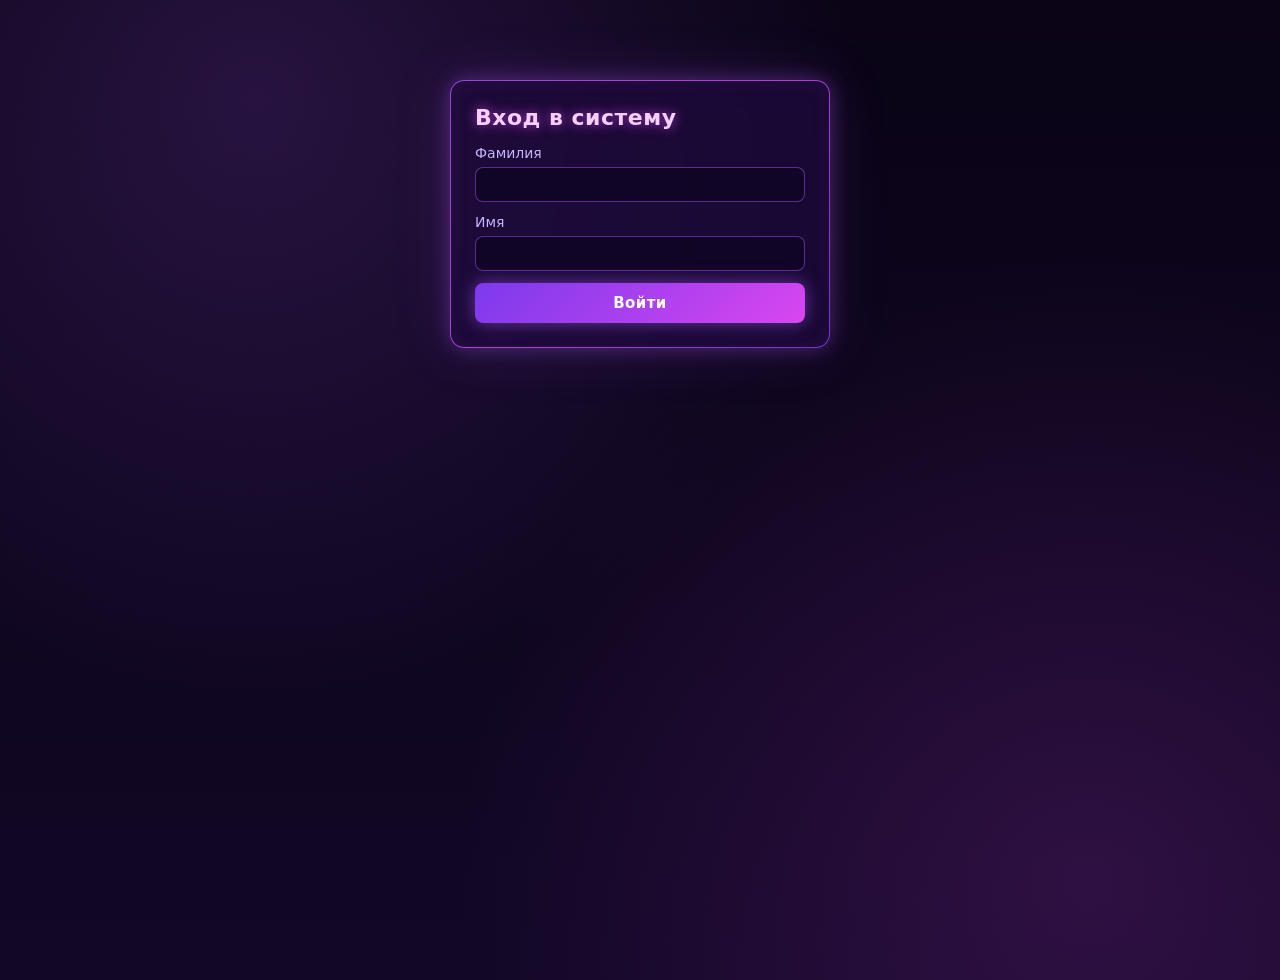
<file: index.html>
<!DOCTYPE html>
<html lang="ru">
<head>
  <meta charset="UTF-8">
  <title>Списки</title>
  <link rel="stylesheet" href="css/style.css">
</head>
<body>
  <main class="card">
    <h1>Вход в систему</h1>
    <form id="login-form">
      <label>Фамилия
        <input type="text" id="lastname" required>
      </label>
      <label>Имя
        <input type="text" id="firstname" required>
      </label>
      <button type="submit">Войти</button>
    </form>
  </main>

  <script src="js/main.js"></script>
</body>
</html>
</file>
<file: css/style.css>
* { box-sizing: border-box; font-family: 'Segoe UI', system-ui, sans-serif; }

body {
  margin: 0;
  background: #0a0416;
  background-image:
    radial-gradient(circle at 20% 10%, rgba(168, 85, 247, .18), transparent 45%),
    radial-gradient(circle at 85% 90%, rgba(217, 70, 239, .15), transparent 45%),
    linear-gradient(180deg, #0a0416 0%, #120726 100%);
  color: #e9d5ff;
  min-height: 100vh;
}

/* ---------- Карточка формы ---------- */
.card {
  max-width: 380px; margin: 80px auto; padding: 24px;
  background: rgba(30, 10, 60, .75);
  backdrop-filter: blur(14px);
  border: 1px solid rgba(168, 85, 247, .45);
  border-radius: 14px;
  box-shadow:
    0 0 20px rgba(168, 85, 247, .35),
    0 0 60px rgba(168, 85, 247, .15),
    inset 0 0 20px rgba(168, 85, 247, .08);
  position: relative;
}
.card::before {
  content: '';
  position: absolute; inset: -1px;
  border-radius: 14px;
  padding: 1px;
  background: linear-gradient(135deg, #a855f7, #d946ef, #7c3aed);
  -webkit-mask: linear-gradient(#000 0 0) content-box, linear-gradient(#000 0 0);
  -webkit-mask-composite: xor;
          mask-composite: exclude;
  pointer-events: none;
  opacity: .7;
}
.card h1 {
  margin-top: 0; font-size: 22px;
  color: #f5d0fe;
  text-shadow: 0 0 12px rgba(217, 70, 239, .8);
  letter-spacing: .5px;
}
.card label {
  display: block; margin-bottom: 12px; font-size: 14px;
  color: #c4b5fd;
}
.card input {
  width: 100%; padding: 9px 12px; margin-top: 6px;
  background: rgba(15, 5, 35, .8);
  border: 1px solid rgba(168, 85, 247, .5);
  border-radius: 8px;
  color: #f5d0fe;
  outline: none;
  transition: border-color .2s, box-shadow .2s;
}
.card input:focus {
  border-color: #d946ef;
  box-shadow: 0 0 0 3px rgba(217, 70, 239, .25), 0 0 18px rgba(217, 70, 239, .4);
}
.card button {
  width: 100%; padding: 11px; border: none; border-radius: 8px;
  background: linear-gradient(135deg, #7c3aed, #d946ef);
  color: #fff; font-size: 15px; font-weight: 600;
  cursor: pointer; letter-spacing: .4px;
  box-shadow: 0 0 18px rgba(168, 85, 247, .55);
  transition: transform .15s, box-shadow .2s, filter .2s;
}
.card button:hover {
  filter: brightness(1.15);
  box-shadow: 0 0 26px rgba(217, 70, 239, .8), 0 0 50px rgba(168, 85, 247, .4);
  transform: translateY(-1px);
}

/* ---------- Верхняя панель ---------- */
.topbar {
  display: flex; justify-content: space-between; align-items: center;
  padding: 14px 24px;
  background: rgba(20, 6, 45, .85);
  backdrop-filter: blur(10px);
  border-bottom: 1px solid rgba(168, 85, 247, .35);
  box-shadow: 0 4px 24px rgba(168, 85, 247, .15);
}
.topbar a {
  color: #e879f9;
  text-decoration: none;
  text-shadow: 0 0 10px rgba(232, 121, 249, .6);
  transition: color .2s, text-shadow .2s;
}
.topbar a:hover {
  color: #f5d0fe;
  text-shadow: 0 0 16px rgba(232, 121, 249, 1);
}

/* ---------- Сетка задач ---------- */
.tasks-grid {
  display: grid; gap: 16px; padding: 24px;
  grid-template-columns: repeat(auto-fill, minmax(220px, 1fr));
}
.task-card {
  position: relative;
  background: rgba(30, 10, 60, .7);
  backdrop-filter: blur(10px);
  border: 1px solid rgba(168, 85, 247, .35);
  border-radius: 12px;
  padding: 18px;
  cursor: pointer;
  transition: transform .18s, box-shadow .25s, border-color .25s;
  box-shadow: 0 4px 20px rgba(124, 58, 237, .25);
  overflow: hidden;
}
.task-card::before {
  content: '';
  position: absolute; top: 0; left: 0; right: 0; height: 2px;
  background: linear-gradient(90deg, transparent, #d946ef, transparent);
  opacity: 0;
  transition: opacity .25s;
}
.task-card:hover {
  transform: translateY(-3px);
  border-color: #d946ef;
  box-shadow:
    0 0 24px rgba(217, 70, 239, .55),
    0 0 60px rgba(168, 85, 247, .25);
}
.task-card:hover::before { opacity: 1; }
.task-card h3 {
  margin: 0; font-size: 16px;
  color: #f5d0fe;
  text-shadow: 0 0 8px rgba(217, 70, 239, .5);
}

/* ---------- Модальное окно ---------- */
.modal {
  position: fixed; inset: 0;
  background: rgba(10, 2, 25, .8);
  backdrop-filter: blur(6px);
  display: flex; align-items: center; justify-content: center;
  z-index: 100;
}
.modal.hidden { display: none; }
.modal-content {
  background: rgba(25, 8, 55, .95);
  border: 1px solid rgba(217, 70, 239, .5);
  border-radius: 14px;
  padding: 24px;
  width: min(760px, 92vw); max-height: 92vh; overflow-y: auto;
  position: relative;
  box-shadow:
    0 0 40px rgba(168, 85, 247, .55),
    0 0 100px rgba(168, 85, 247, .25),
    inset 0 0 30px rgba(168, 85, 247, .06);
  color: #e9d5ff;
}
.modal-close {
  position: absolute; top: 12px; right: 14px;
  background: none; border: none;
  color: #e879f9; font-size: 24px; cursor: pointer;
  transition: color .2s, text-shadow .2s;
}
.modal-close:hover {
  color: #f5d0fe;
  text-shadow: 0 0 14px rgba(232, 121, 249, 1);
}
.condition {
  background: rgba(15, 5, 35, .8);
  border-left: 3px solid #d946ef;
  padding: 12px 14px;
  border-radius: 8px;
  margin-bottom: 14px;
  font-size: 14px;
  color: #ddd6fe;
  box-shadow: inset 0 0 20px rgba(168, 85, 247, .1);
}

/* ---------- CodeMirror ---------- */
.CodeMirror {
  height: 260px;
  border-radius: 10px;
  font-size: 14px;
  border: 1px solid rgba(168, 85, 247, .45) !important;
  background: #0d0320 !important;
  color: #e9d5ff !important;
  box-shadow: inset 0 0 24px rgba(168, 85, 247, .12);
}
.CodeMirror-gutters {
  background: #150635 !important;
  border-right: 1px solid rgba(168, 85, 247, .3) !important;
}
.CodeMirror-linenumber { color: #7c3aed !important; }

/* ---------- Кнопки действий ---------- */
.actions { display: flex; gap: 12px; margin-top: 16px; }
.actions button {
  flex: 1; padding: 11px; border: none; border-radius: 8px;
  cursor: pointer; font-size: 15px; font-weight: 600;
  letter-spacing: .3px;
  transition: transform .15s, box-shadow .2s, filter .2s;
}
#btn-check {
  background: linear-gradient(135deg, #7c3aed, #d946ef);
  color: #fff;
  box-shadow: 0 0 18px rgba(217, 70, 239, .6);
}
#btn-check:hover {
  filter: brightness(1.15);
  box-shadow: 0 0 28px rgba(217, 70, 239, .9), 0 0 60px rgba(168, 85, 247, .4);
  transform: translateY(-1px);
}
#btn-submit {
  background: rgba(30, 10, 60, .9);
  color: #e879f9;
  border: 1px solid rgba(217, 70, 239, .55);
  box-shadow: 0 0 12px rgba(168, 85, 247, .3);
}
#btn-submit:hover {
  color: #f5d0fe;
  box-shadow: 0 0 20px rgba(217, 70, 239, .6);
  transform: translateY(-1px);
}

/* ---------- Toast-уведомления ---------- */
#toast-container {
  position: fixed; bottom: 20px; right: 20px;
  display: flex; flex-direction: column; gap: 10px; z-index: 999;
}
.toast {
  padding: 12px 16px; border-radius: 10px;
  max-width: 340px; font-size: 14px; line-height: 1.4;
  backdrop-filter: blur(10px);
  border: 1px solid;
  animation: slideIn .3s ease;
}
.toast-success {
  background: rgba(16, 185, 129, .15);
  border-color: #10b981;
  color: #6ee7b7;
  box-shadow: 0 0 20px rgba(16, 185, 129, .55);
}
.toast-error {
  background: rgba(244, 63, 94, .15);
  border-color: #f43f5e;
  color: #fda4af;
  box-shadow: 0 0 20px rgba(244, 63, 94, .55);
}
.toast-info {
  background: rgba(168, 85, 247, .15);
  border-color: #a855f7;
  color: #e9d5ff;
  box-shadow: 0 0 20px rgba(168, 85, 247, .55);
}
.toast.hide { opacity: 0; transition: opacity .3s; }

@keyframes slideIn {
  from { transform: translateX(30px); opacity: 0; }
  to   { transform: translateX(0);    opacity: 1; }
}

/* ---------- Оверлей с наградой ---------- */
.reward {
  position: fixed; inset: 0;
  display: flex; align-items: center; justify-content: center;
  background: rgba(10, 2, 25, .8);
  backdrop-filter: blur(4px);
  z-index: 1000;
  pointer-events: none;
  animation: fadeIn .2s ease;
}
.reward.hidden { display: none; }

.reward-inner {
  text-align: center;
  color: #fff;
  transform: scale(.7);
  animation: popIn .5s cubic-bezier(.2,.9,.3,1.4) forwards;
}

.reward-plus {
  font-size: 96px;
  font-weight: 900;
  background: linear-gradient(135deg, #e879f9, #a855f7, #7c3aed);
  -webkit-background-clip: text;
  background-clip: text;
  color: transparent;
  text-shadow: 0 0 50px rgba(217, 70, 239, .9);
  line-height: 1;
  filter: drop-shadow(0 0 20px rgba(217, 70, 239, .8));
}

.reward-label {
  font-size: 26px;
  font-weight: 600;
  margin-top: 8px;
  color: #f5d0fe;
  letter-spacing: .5px;
  text-shadow:
    0 0 12px rgba(217, 70, 239, .9),
    0 0 30px rgba(168, 85, 247, .6);
}

@keyframes popIn {
  0%   { transform: scale(.5); opacity: 0; }
  60%  { transform: scale(1.15); opacity: 1; }
  100% { transform: scale(1); opacity: 1; }
}

@keyframes fadeIn {
  from { opacity: 0; } to { opacity: 1; }
}

/* ---------- Пометка выполненной задачи ---------- */
.task-card.done {
  background: linear-gradient(135deg, rgba(124, 58, 237, .35), rgba(217, 70, 239, .25));
  border: 1px solid #d946ef;
  box-shadow:
    0 0 24px rgba(217, 70, 239, .6),
    inset 0 0 24px rgba(217, 70, 239, .15);
}
.task-card.done::after {
  content: '✓';
  position: absolute;
  top: 10px; right: 14px;
  color: #f5d0fe;
  font-weight: 700;
  font-size: 18px;
  text-shadow: 0 0 12px rgba(232, 121, 249, 1);
}
.btn-hint {
  background: #f0ad4e;
  color: #fff;
}
.hint-box {
  margin-top: 10px;
  padding: 10px 14px;
  background: #fff8e1;
  border-left: 4px solid #f0ad4e;
  border-radius: 4px;
  font-size: 14px;
  color: #333;
}
.hint-box.hidden {
  display: none;
}
</file>
